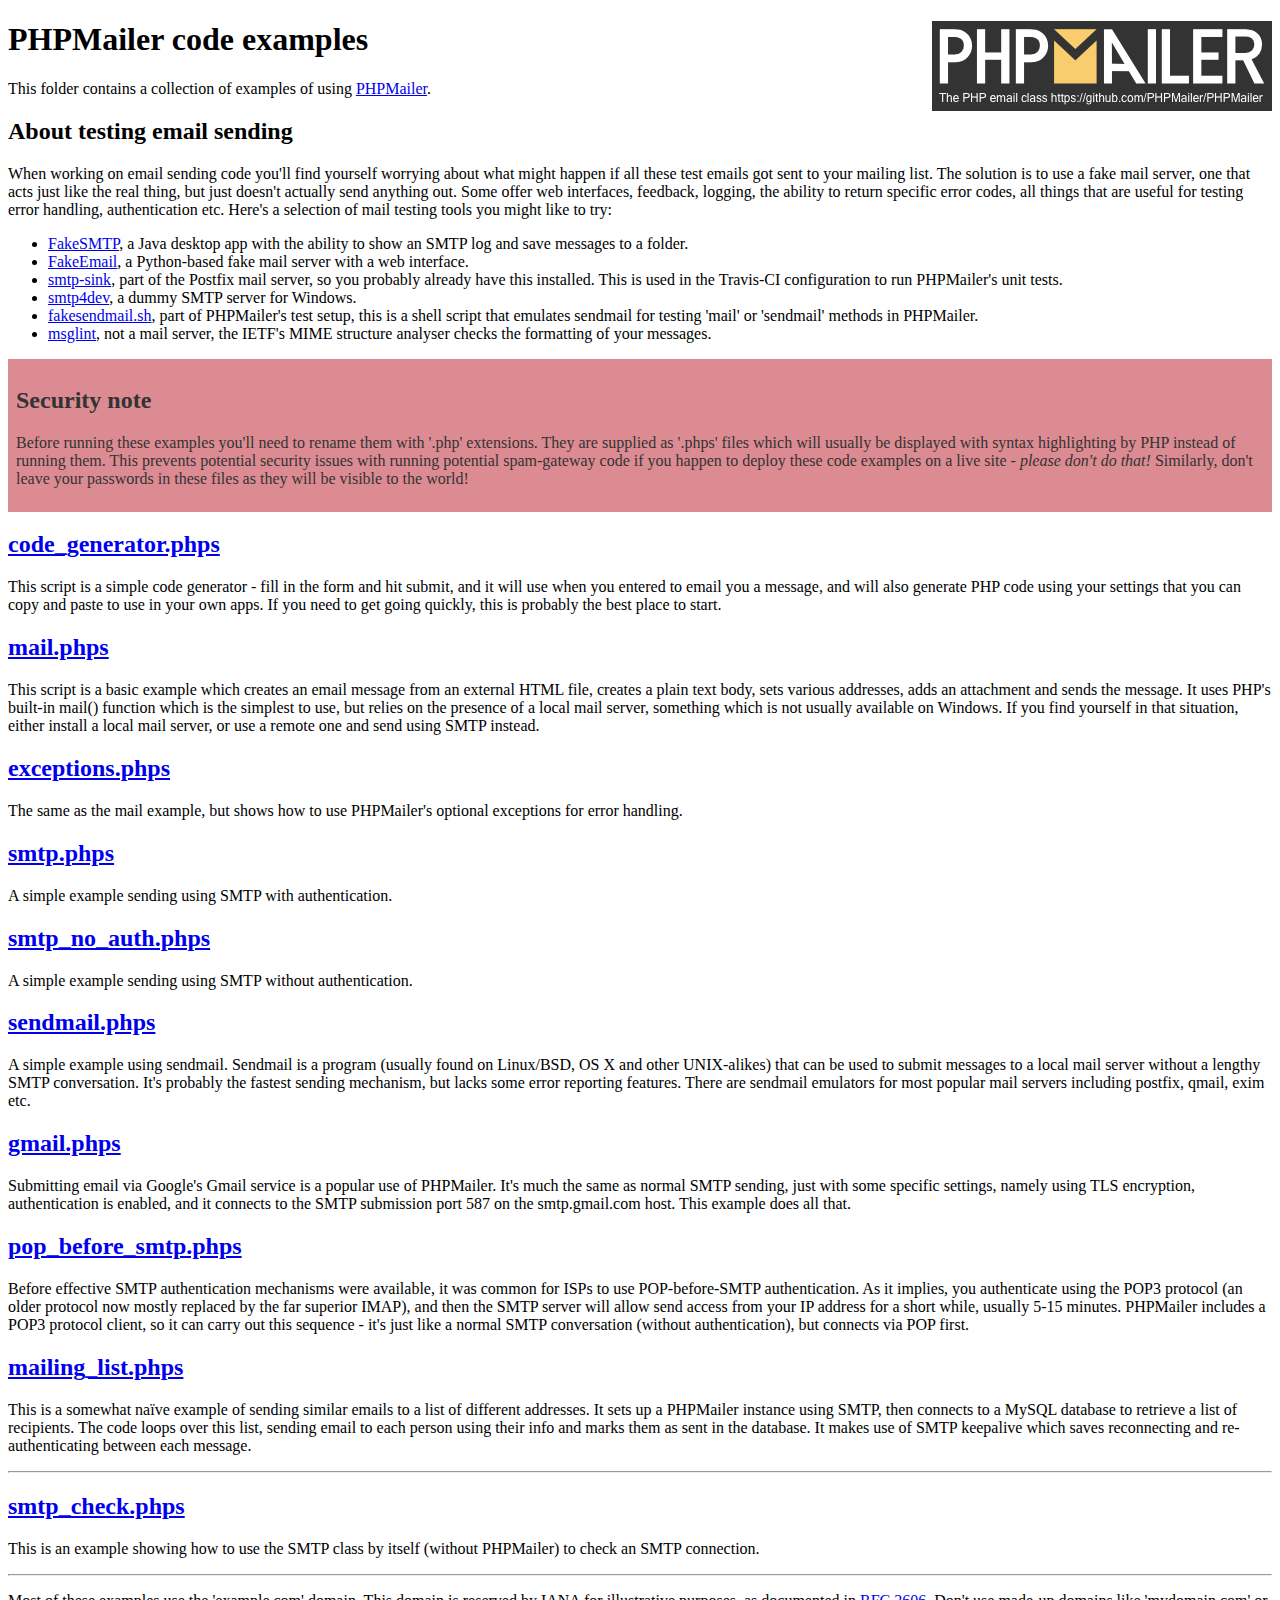
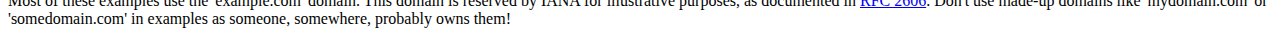
<file: Plugins/PHPMailer/PHPMailer/examples/index.html>
<!DOCTYPE html>
<html>
<head>
	<meta charset="UTF-8">
	<title>PHPMailer Examples</title>
</head>
<body>
<h1>PHPMailer code examples<a href="https://github.com/PHPMailer/PHPMailer"><img src="images/phpmailer.png" style="float:right; border:0;" alt="PHPMailer logo"></a></h1>
<p>This folder contains a collection of examples of using <a href="https://github.com/PHPMailer/PHPMailer">PHPMailer</a>.</p>
<h2>About testing email sending</h2>
<p>When working on email sending code you'll find yourself worrying about what might happen if all these test emails got sent to your mailing list. The solution is to use a fake mail server, one that acts just like the real thing, but just doesn't actually send anything out. Some offer web interfaces, feedback, logging, the ability to return specific error codes, all things that are useful for testing error handling, authentication etc. Here's a selection of mail testing tools you might like to try:</p>
<ul>
  <li><a href="https://github.com/Nilhcem/FakeSMTP">FakeSMTP</a>, a Java desktop app with the ability to show an SMTP log and save messages to a folder. </li>
  <li><a href="https://github.com/isotoma/FakeEmail">FakeEmail</a>, a Python-based fake mail server with a web interface.</li>
  <li><a href="http://www.postfix.org/smtp-sink.1.html">smtp-sink</a>, part of the Postfix mail server, so you probably already have this installed. This is used in the Travis-CI configuration to run PHPMailer's unit tests.</li>
  <li><a href="http://smtp4dev.codeplex.com">smtp4dev</a>, a dummy SMTP server for Windows.</li>
  <li><a href="https://github.com/PHPMailer/PHPMailer/blob/master/test/fakesendmail.sh">fakesendmail.sh</a>, part of PHPMailer's test setup, this is a shell script that emulates sendmail for testing 'mail' or 'sendmail' methods in PHPMailer.</li>
  <li><a href="http://tools.ietf.org/tools/msglint/">msglint</a>, not a mail server, the IETF's MIME structure analyser checks the formatting of your messages.</li>
</ul>
<div style="padding: 8px; color: #333333; background-color: #dc8b92">
<h2>Security note</h2>
<p>Before running these examples you'll need to rename them with '.php' extensions. They are supplied as '.phps' files which will usually be displayed with syntax highlighting by PHP instead of running them. This prevents potential security issues with running potential spam-gateway code if you happen to deploy these code examples on a live site - <em>please don't do that!</em> Similarly, don't leave your passwords in these files as they will be visible to the world!</p>
</div>
<h2><a href="code_generator.phps">code_generator.phps</a></h2>
<p>This script is a simple code generator - fill in the form and hit submit, and it will use when you entered to email you a message, and will also generate PHP code using your settings that you can copy and paste to use in your own apps. If you need to get going quickly, this is probably the best place to start.</p>
<h2><a href="mail.phps">mail.phps</a></h2>
<p>This script is a basic example which creates an email message from an external HTML file, creates a plain text body, sets various addresses, adds an attachment and sends the message. It uses PHP's built-in mail() function which is the simplest to use, but relies on the presence of a local mail server, something which is not usually available on Windows. If you find yourself in that situation, either install a local mail server, or use a remote one and send using SMTP instead.</p>
<h2><a href="exceptions.phps">exceptions.phps</a></h2>
<p>The same as the mail example, but shows how to use PHPMailer's optional exceptions for error handling.</p>
<h2><a href="smtp.phps">smtp.phps</a></h2>
<p>A simple example sending using SMTP with authentication.</p>
<h2><a href="smtp_no_auth.phps">smtp_no_auth.phps</a></h2>
<p>A simple example sending using SMTP without authentication.</p>
<h2><a href="sendmail.phps">sendmail.phps</a></h2>
<p>A simple example using sendmail. Sendmail is a program (usually found on Linux/BSD, OS X and other UNIX-alikes) that can be used to submit messages to a local mail server without a lengthy SMTP conversation. It's probably the fastest sending mechanism, but lacks some error reporting features. There are sendmail emulators for most popular mail servers including postfix, qmail, exim etc.</p>
<h2><a href="gmail.phps">gmail.phps</a></h2>
<p>Submitting email via Google's Gmail service is a popular use of PHPMailer. It's much the same as normal SMTP sending, just with some specific settings, namely using TLS encryption, authentication is enabled, and it connects to the SMTP submission port 587 on the smtp.gmail.com host. This example does all that.</p>
<h2><a href="pop_before_smtp.phps">pop_before_smtp.phps</a></h2>
<p>Before effective SMTP authentication mechanisms were available, it was common for ISPs to use POP-before-SMTP authentication. As it implies, you authenticate using the POP3 protocol (an older protocol now mostly replaced by the far superior IMAP), and then the SMTP server will allow send access from your IP address for a short while, usually 5-15 minutes. PHPMailer includes a POP3 protocol client, so it can carry out this sequence - it's just like a normal SMTP conversation (without authentication), but connects via POP first.</p>
<h2><a href="mailing_list.phps">mailing_list.phps</a></h2>
<p>This is a somewhat naïve example of sending similar emails to a list of different addresses. It sets up a PHPMailer instance using SMTP, then connects to a MySQL database to retrieve a list of recipients. The code loops over this list, sending email to each person using their info and marks them as sent in the database. It makes use of SMTP keepalive which saves reconnecting and re-authenticating between each message.</p>
<hr>
<h2><a href="smtp_check.phps">smtp_check.phps</a></h2>
<p>This is an example showing how to use the SMTP class by itself (without PHPMailer) to check an SMTP connection.</p>
<hr>
<p>Most of these examples use the 'example.com' domain. This domain is reserved by IANA for illustrative purposes, as documented in <a href="http://tools.ietf.org/html/rfc2606">RFC 2606</a>. Don't use made-up domains like 'mydomain.com' or 'somedomain.com' in examples as someone, somewhere, probably owns them!</p>
</body>
</html>
</file>
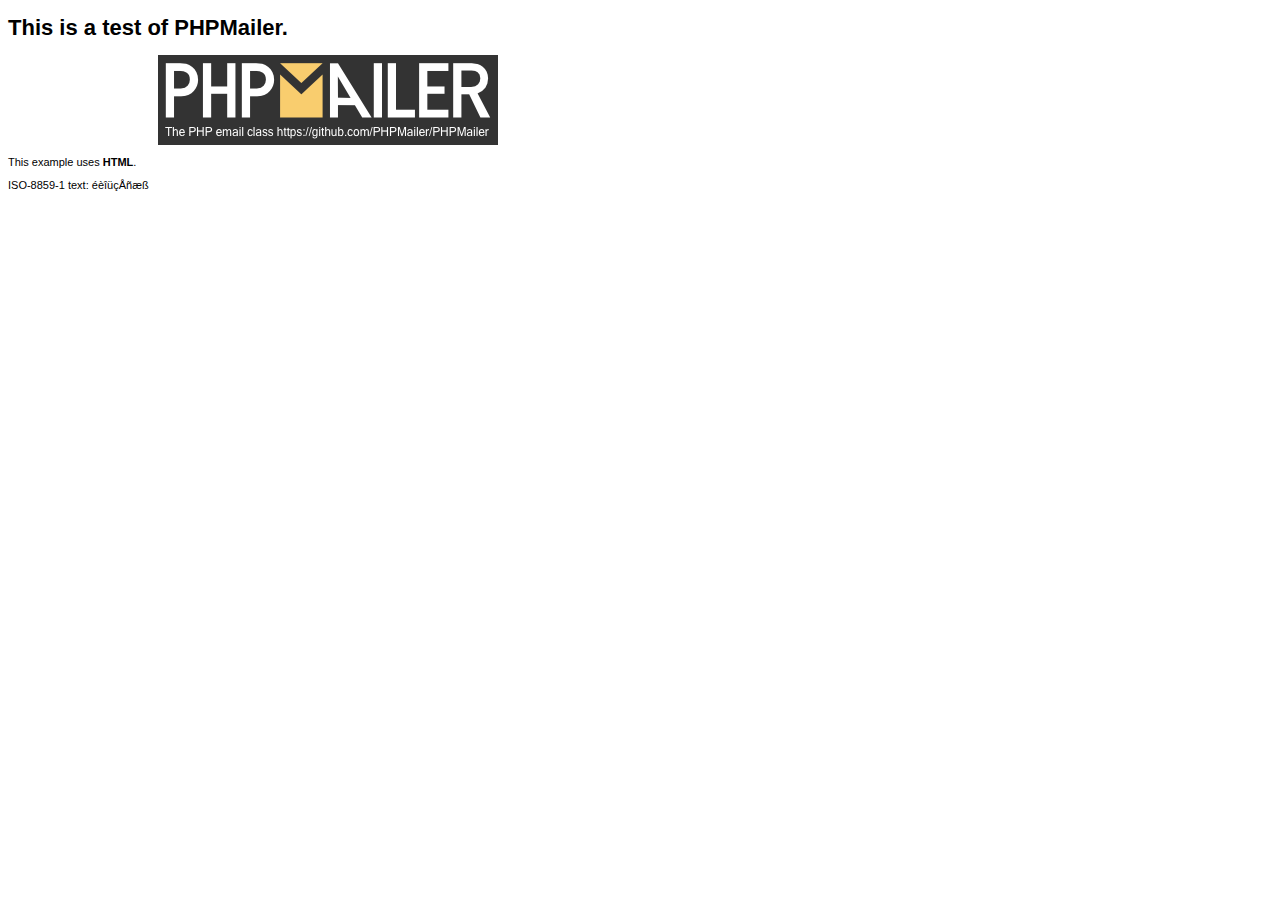
<file: Plugins/PHPMailer/PHPMailer/examples/contents.html>
<!DOCTYPE HTML PUBLIC "-//W3C//DTD HTML 4.01 Transitional//EN" "http://www.w3.org/TR/html4/loose.dtd">
<html>
<head>
  <meta http-equiv="Content-Type" content="text/html; charset=iso-8859-1">
  <title>PHPMailer Test</title>
</head>
<body>
<div style="width: 640px; font-family: Arial, Helvetica, sans-serif; font-size: 11px;">
  <h1>This is a test of PHPMailer.</h1>
  <div align="center">
    <a href="https://github.com/PHPMailer/PHPMailer/"><img src="images/phpmailer.png" height="90" width="340" alt="PHPMailer rocks"></a>
  </div>
  <p>This example uses <strong>HTML</strong>.</p>
  <p>ISO-8859-1 text: ���������</p>
</div>
</body>
</html>
</file>
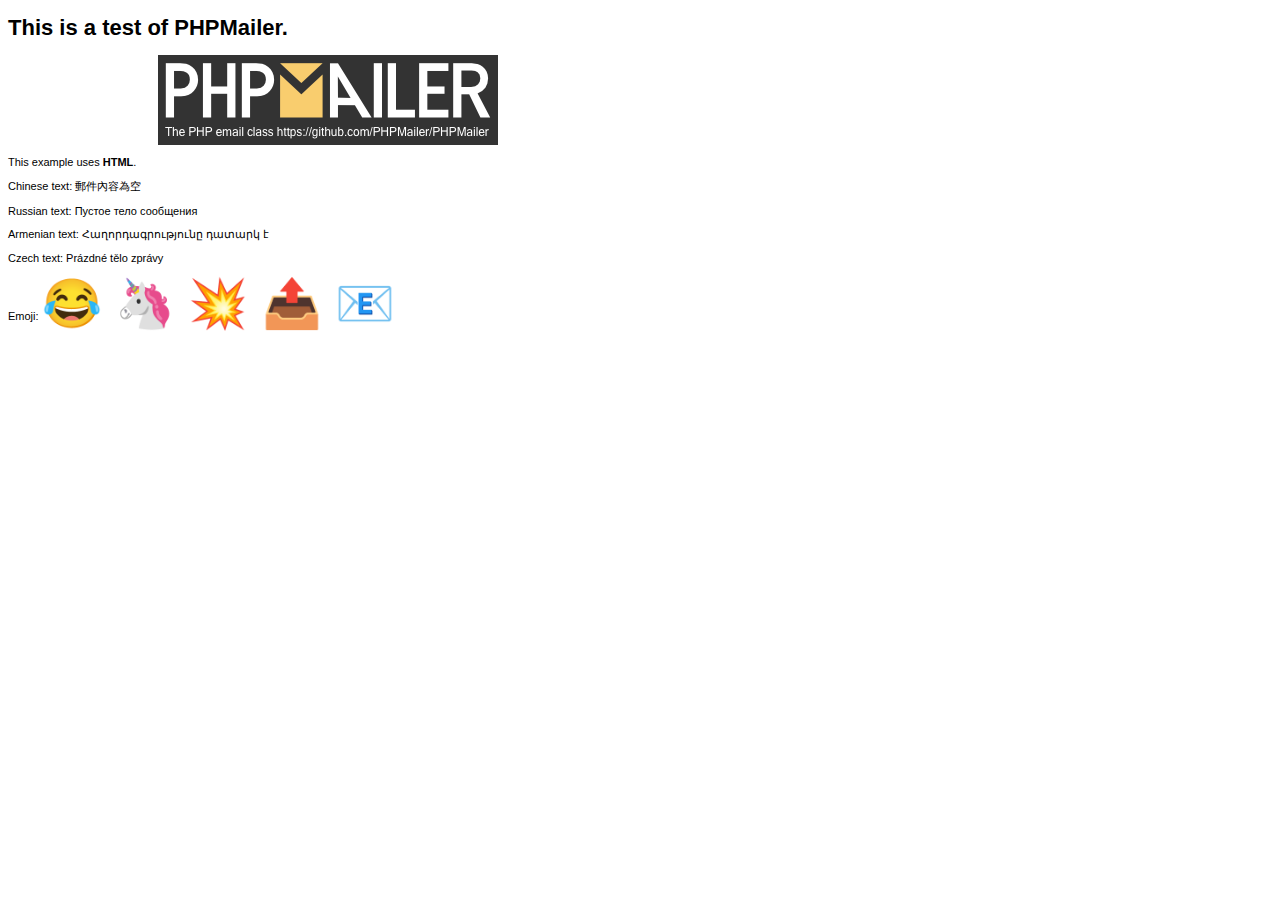
<file: Plugins/PHPMailer/PHPMailer/examples/contentsutf8.html>
<!DOCTYPE HTML PUBLIC "-//W3C//DTD HTML 4.01 Transitional//EN" "http://www.w3.org/TR/html4/loose.dtd">
<html>
<head>
  <meta http-equiv="Content-Type" content="text/html; charset=utf-8">
  <title>PHPMailer Test</title>
</head>
<body>
<div style="width: 640px; font-family: Arial, Helvetica, sans-serif; font-size: 11px;">
  <h1>This is a test of PHPMailer.</h1>
  <div align="center">
    <a href="https://github.com/PHPMailer/PHPMailer/"><img src="images/phpmailer.png" height="90" width="340" alt="PHPMailer rocks"></a>
  </div>
  <p>This example uses <strong>HTML</strong>.</p>
  <p>Chinese text: 郵件內容為空</p>
  <p>Russian text: Пустое тело сообщения</p>
  <p>Armenian text: Հաղորդագրությունը դատարկ է</p>
  <p>Czech text: Prázdné tělo zprávy</p>
  <p>Emoji: <span style="font-size: 48px">😂 🦄 💥 📤 📧</span></p>
</div>
</body>
</html>
</file>
